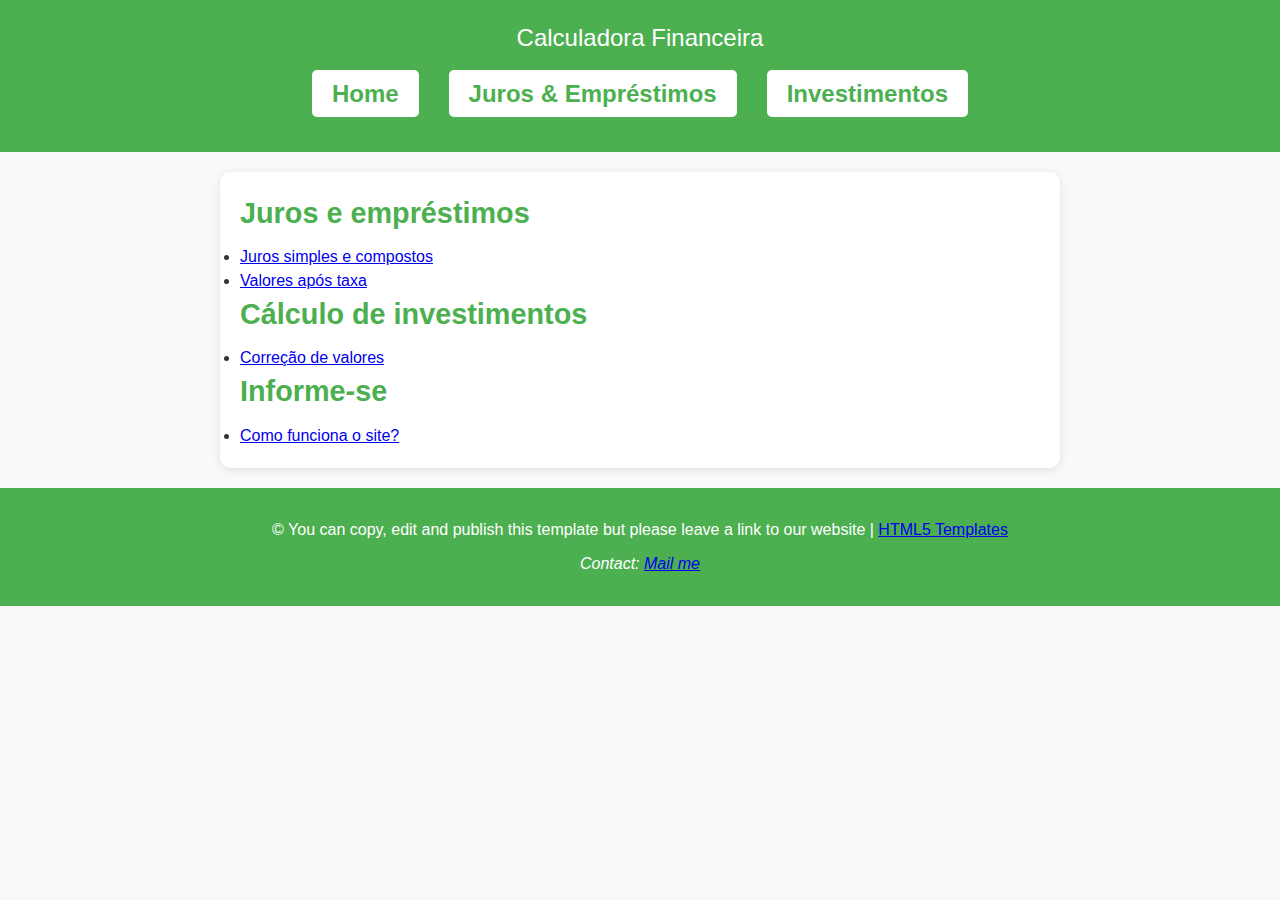
<file: index.html>
<!doctype html>
<html lang="en" class="no-js">
<head>
    <meta charset="utf-8">
    <meta http-equiv="x-ua-compatible" content="ie=edge">
    <meta name="viewport" content="width=device-width, initial-scale=1.0">
    <link rel="canonical" href="https://html5-templates.com/" />
    <title>Calculadora Financeira</title>
    <meta name="description" content="Simple HTML5 Page layout template with header, footer, sidebar etc.">
    <link rel="stylesheet" href="style.css">
    <script src="script.js"></script>
</head>

<body>
	<header>
		<div id="logo">Calculadora Financeira</div>
		<nav>  
		<ul>
			<li><a href="index.html">Home</a>
			<li><div class="dropdown">
				<a class="dropbtn">Juros & Empréstimos</a>
				<div class="dropdown-content">
					<a href="juros.html">Juros simples e compostos</a>
					<a href="taxa.html">Valores após taxa</a>
				</div>
			</div> 
			<li><div class="dropdown">
				<a class="dropbtn">Investimentos</a>
				<div class="dropdown-content">
					<a href="correcao.html">Correção de valores</a>
				</div>
			</div> 
		</ul>
		</nav>
	</header>
	<section id="pageContent">
		<main role="main">
			<article>
				<h2>Juros e empréstimos</h2>
				<li><a href="juros.html">Juros simples e compostos</a>
				<li><a href="taxa.html">Valores após taxa</a>
			</article>
			<article>
				<h2>Cálculo de investimentos</h2>
				<li><a href="correcao.html">Correção de valores</a>
			</article>
			<article>
				<h2>Informe-se</h2>
				<li><a href="https://htmlcheatsheet.com/js/">Como funciona o site?</a>
			</article>
		</main>
	</section>
	<footer>
		<p>&copy; You can copy, edit and publish this template but please leave a link to our website | <a href="https://html5-templates.com/" target="_blank" rel="nofollow">HTML5 Templates</a></p>
		<address>
			Contact: <a href="mailto:me@example.com">Mail me</a>
		</address>
	</footer>


</body>

</html>
</file>
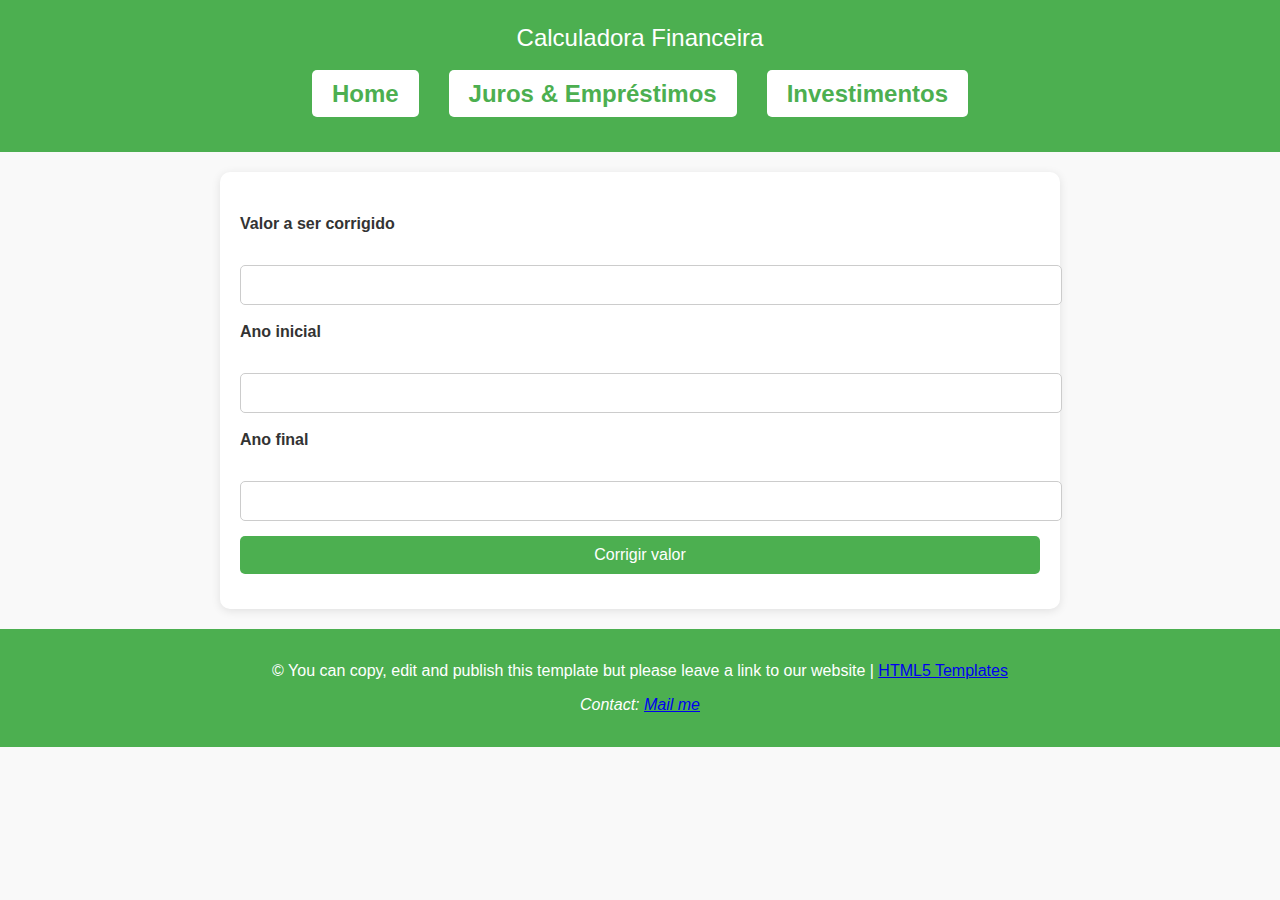
<file: correcao.html>
<!doctype html>
<html lang="en" class="no-js">
<head>
    <meta charset="utf-8">
    <meta http-equiv="x-ua-compatible" content="ie=edge">
    <meta name="viewport" content="width=device-width, initial-scale=1.0">
    <link rel="canonical" href="https://html5-templates.com/" />
    <title>Calculadora Financeira</title>
    <meta name="description" content="Simple HTML5 Page layout template with header, footer, sidebar etc.">
    <link rel="stylesheet" href="style.css">
    <script src="script.js"></script>
</head>

<body>
	<header>
		<div id="logo">Calculadora Financeira</div>
		<nav>  
		<ul>
			<li><a href="index.html">Home</a>
			<li><div class="dropdown">
				<a class="dropbtn">Juros & Empréstimos</a>
				<div class="dropdown-content">
					<a href="juros.html">Juros simples e compostos</a>
					<a href="taxa.html">Valores após taxa</a>
				</div>
			</div> 
			<li><div class="dropdown">
				<a class="dropbtn">Investimentos</a>
				<div class="dropdown-content">
					<a href="correcao.html">Correção de valores</a>
				</div>
			</div> 
		</ul>
		</nav>
	</header>
	<section id="pageContent">
		<main role="main">
			<form id="calculadora-form">
				<label for="valor">Valor a ser corrigido</label><br>
				<input type="number" id="valor" name="valor"><br>
				<label for="aIni">Ano inicial</label><br>
				<input type="number" min="1994" id="aIni" name="aIni"><br>
				<label for="aFin">Ano final</label><br>
				<input type="number" min="1994" id="aFin" name="aFin"><br>
				<input type="submit" value="Corrigir valor">
				
				<div id="resultado" class="resultado-box"></div>
			</form> 
		</main>
	</section>
	<footer>
		<p>&copy; You can copy, edit and publish this template but please leave a link to our website | <a href="https://html5-templates.com/" target="_blank" rel="nofollow">HTML5 Templates</a></p>
		<address>
			Contact: <a href="mailto:me@example.com">Mail me</a>
		</address>
	</footer>
	<script src="correcao.js"></script>

</body>

</html>
</file>
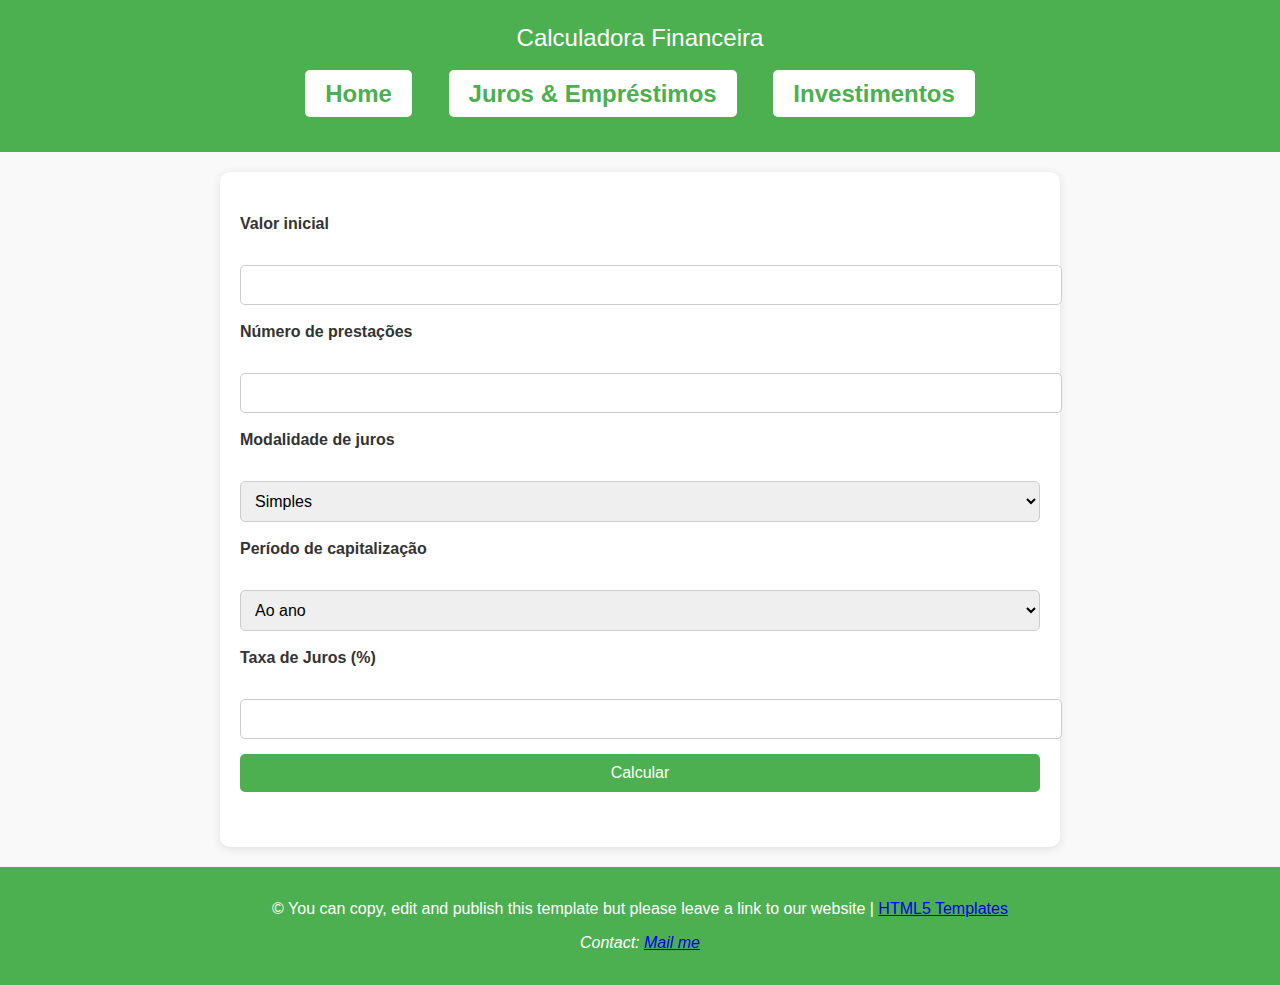
<file: juros.html>
<!doctype html>
<html lang="en" class="no-js">
<head>
    <meta charset="utf-8">
    <meta http-equiv="x-ua-compatible" content="ie=edge">
    <meta name="viewport" content="width=device-width, initial-scale=1.0">
    <link rel="canonical" href="https://html5-templates.com/" />
    <title>Calculadora Financeira</title>
    <meta name="description" content="Simple HTML5 Page layout template with header, footer, sidebar etc.">
    <link rel="stylesheet" href="style.css">
</head>

<body>
	<header>
		<div id="logo">Calculadora Financeira</div>
		<nav>  
		<ul>
			<li><a href="index.html">Home</a></li>
			<li><div class="dropdown">
				<a class="dropbtn">Juros & Empréstimos</a>
				<div class="dropdown-content">
					<a href="juros.html">Juros simples e compostos</a>
					<a href="taxa.html">Valores após taxa</a>
				</div>
			</div> 
			</li>
			<li><div class="dropdown">
				<a class="dropbtn">Investimentos</a>
				<div class="dropdown-content">
					<a href="correcao.html">Correção de valores</a>
				</div>
			</div> 
			</li>
		</ul>
		</nav>
	</header>

	<section id="pageContent">
		<main role="main">
			<form>
				<label for="vIni">Valor inicial</label><br>
				<input type="number" id="vIni" name="vIni" required><br>

				<label for="nPres">Número de prestações</label><br>
				<input type="number" id="nPres" name="nPres" required><br>

				<label for="modJuros">Modalidade de juros</label><br>
				<select id="modJuros" name="modJuros" required>
					<option value="simples">Simples</option>
					<option value="composto">Composto</option>
				</select><br>

				<label for="pCapital">Período de capitalização</label><br>
				<select id="pCapital" name="pCapital" required>
					<option value="aa">Ao ano</option>
					<option value="am">Ao mês</option>
				</select><br>

				<label for="taxaJuros">Taxa de Juros (%)</label><br>
				<input type="number" id="taxaJuros" name="taxaJuros" required><br>

				<input type="submit" value="Calcular">
			</form>

			<!-- Adicionando um lugar para mostrar o resultado -->
			<div id="resultado" style="margin-top: 20px; font-size: 18px;"></div>
		</main>
	</section>

	<footer>
		<p>&copy; You can copy, edit and publish this template but please leave a link to our website | <a href="https://html5-templates.com/" target="_blank" rel="nofollow">HTML5 Templates</a></p>
		<address>
			Contact: <a href="mailto:me@example.com">Mail me</a>
		</address>
	</footer>

	<!-- Link para o arquivo script.js -->
	<script src="script.js"></script>
</body>
</html>
</file>
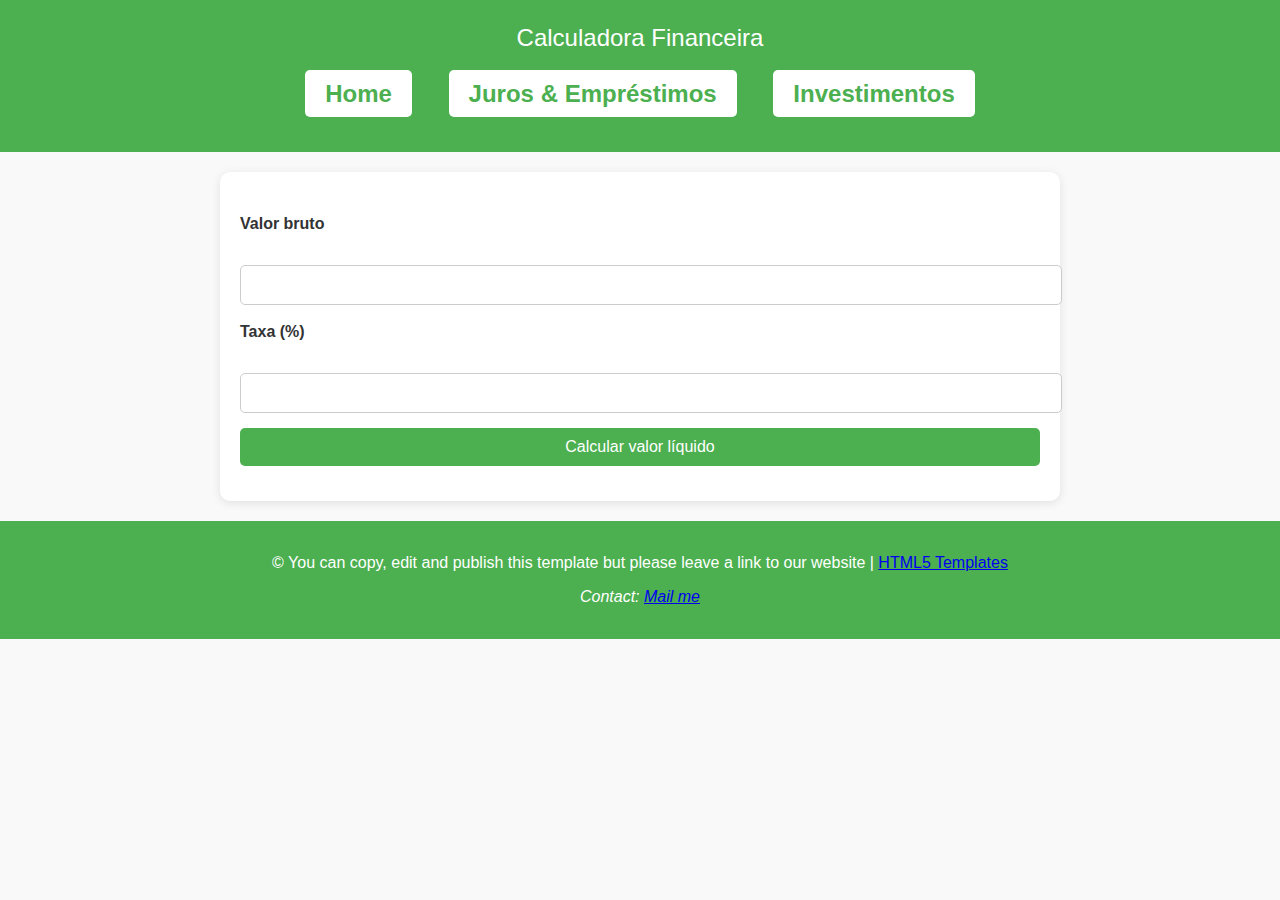
<file: taxa.html>
<!doctype html>
<html lang="en" class="no-js">
<head>
    <meta charset="utf-8">
    <meta http-equiv="x-ua-compatible" content="ie=edge">
    <meta name="viewport" content="width=device-width, initial-scale=1.0">
    <link rel="canonical" href="https://html5-templates.com/" />
    <title>Calculadora Financeira</title>
    <meta name="description" content="Simple HTML5 Page layout template with header, footer, sidebar etc.">
    <link rel="stylesheet" href="style.css">
    <script src="taxa.js" defer></script>
</head>

<body>
    <header>
        <div id="logo">Calculadora Financeira</div>
        <nav>  
            <ul>
                <li><a href="index.html">Home</a></li>
                <li><div class="dropdown">
                    <a class="dropbtn">Juros & Empréstimos</a>
                    <div class="dropdown-content">
                        <a href="juros.html">Juros simples e compostos</a>
                        <a href="taxa.html">Valores após taxa</a>
                    </div>
                </div></li>
                <li><div class="dropdown">
                    <a class="dropbtn">Investimentos</a>
                    <div class="dropdown-content">
                        <a href="correcao.html">Correção de valores</a>
                    </div>
                </div></li>
            </ul>
        </nav>
    </header>

    <section id="pageContent">
        <main role="main">
            <form id="calculadora-form">
                <label for="valor">Valor bruto</label><br>
                <input type="number" id="valor" name="valor" required><br>
                <label for="tPorCento">Taxa (%)</label><br>
                <input type="number" id="tPorCento" min="0" max="100" name="tPorCento" required/><br>
                <input type="submit" value="Calcular valor líquido">
                
                <!-- Resultado será mostrado aqui -->
                <div id="resultado" class="resultado-box"></div>
            </form> 
        </main>
    </section>

    <footer>
        <p>&copy; You can copy, edit and publish this template but please leave a link to our website | <a href="https://html5-templates.com/" target="_blank" rel="nofollow">HTML5 Templates</a></p>
        <address>
            Contact: <a href="mailto:me@example.com">Mail me</a>
        </address>
    </footer>
</body>
</html>
</file>
<file: style.css>
html, body, div, span, object, iframe, h1, h2, h3, h4, h5, h6, p, blockquote, pre, abbr, address, cite, code, del, dfn, em, img, ins, kbd, q, samp, small, strong, sub, sup, var, b, i, dl, dt, dd, ol, ul, li, fieldset, form, label, legend, table, caption, tbody, tfoot, thead, tr, th, td, article, aside, canvas, details, figcaption, figure, footer, header, hgroup, menu, nav, section, summary, time, mark, audio, video {
    margin: 0;
    padding: 0;
    border: 0;
    outline: 0;
    font-size: 100%;
    vertical-align: baseline;
    background: transparent;
}

body {
    line-height: 1.5;
    font-family: Arial, sans-serif;
    background-color: #f9f9f9;
    color: #333;
}

header {
    background: #4CAF50;
    padding: 20px;
    text-align: center;
    color: white;
    font-size: 1.5em;
}

nav {
    margin: 20px 0;
    text-align: center;
}

nav ul {
    list-style: none;
}

nav ul li {
    display: inline-block;
    margin: 0 15px;
}

nav ul li a {
    text-decoration: none;
    color: #4CAF50;
    font-weight: bold;
    padding: 10px 20px;
    border-radius: 5px;
    background: white;
    transition: all 0.3s;
}

nav ul li a:hover {
    background: #4CAF50;
    color: white;
}

/* Main Content */
main {
    max-width: 800px;
    margin: 20px auto;
    padding: 20px;
    background: white;
    border-radius: 10px;
    box-shadow: 0 2px 10px rgba(0, 0, 0, 0.1);
}

main h2 {
    color: #4CAF50;
    margin-bottom: 10px;
    font-size: 1.8em;
}

main form {
    margin-top: 20px;
}

form label {
    display: block;
    margin-bottom: 5px;
    font-weight: bold;
}

form input, form select {
    width: 100%;
    padding: 10px;
    margin-bottom: 15px;
    border: 1px solid #ccc;
    border-radius: 5px;
    font-size: 1em;
}

form input[type="submit"] {
    background: #4CAF50;
    color: white;
    border: none;
    cursor: pointer;
    transition: background 0.3s;
}

form input[type="submit"]:hover {
    background: #45a049;
}

footer {
    text-align: center;
    background: #4CAF50;
    color: white;
    padding: 20px 0;
    position: relative;
    bottom: 0;
    width: 100%;
}

footer p, footer address {
    margin: 10px 0;
}

.dropdown {
    position: relative;
    display: inline-block;
}

.dropdown-content {
    display: none;
    position: absolute;
    background-color: #f1f1f1;
    min-width: 160px;
    box-shadow: 0px 8px 16px rgba(0, 0, 0, 0.2);
    z-index: 1;
}

.dropdown-content a {
    color: black;
    padding: 10px 16px;
    text-decoration: none;
    display: block;
}

.dropdown-content a:hover {
    background-color: #ddd;
}

.dropdown:hover .dropdown-content {
    display: block;
}

.dropdown:hover .dropbtn {
    background-color: #45a049;
    color: white;
}

@media (max-width: 768px) {
    nav ul li {
        display: block;
        margin: 10px 0;
    }

    main {
        padding: 10px;
    }
}
</file>
